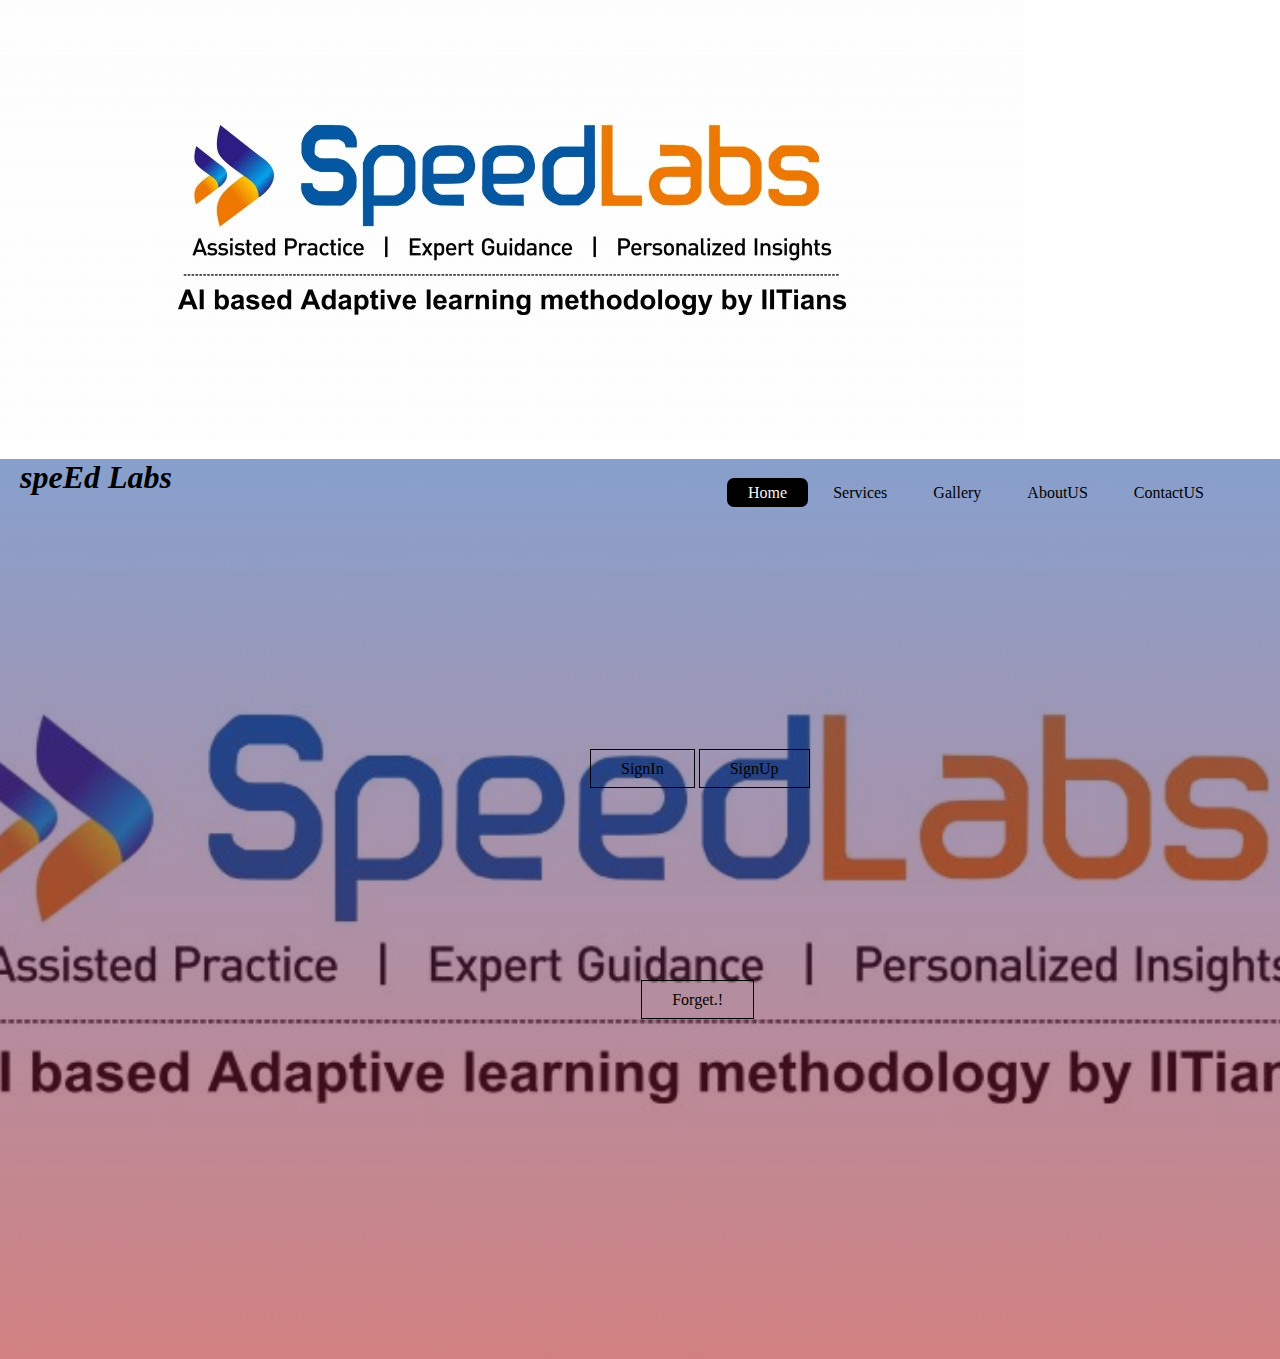
<file: index.html>
<!DOCTYPE html>
<html lang="en">
<head>
   
    <title>speED Labs</title>
    <link rel="stylesheet" href="style.css">
</head>
<body> 
    <img src="/12.jpg" alt="">
    <header>
        <div class="main">
            <ul>
                <li class="active"><a href="#">Home</a></li>
                <li><a href="#">Services</a></li>
                <li><a href="#">Gallery</a></li>
                <li><a href="#">AboutUS</a></li>
                <li><a href="#">ContactUS</a></li>
            </ul>
        </div>
    <div class="title">
        <h1>speEd Labs </h1>
    </div>
      <divv class="button">
          <a href="signIn.html" class="btn">SignIn</a>
          <a href="signup.html" class="btn">SignUp</a>
      </divv>
      <div class="button2">
        <a href="#" class="btn">Forget.!</a>
      </div>
    </header>
   
</body>
</html>
</file>
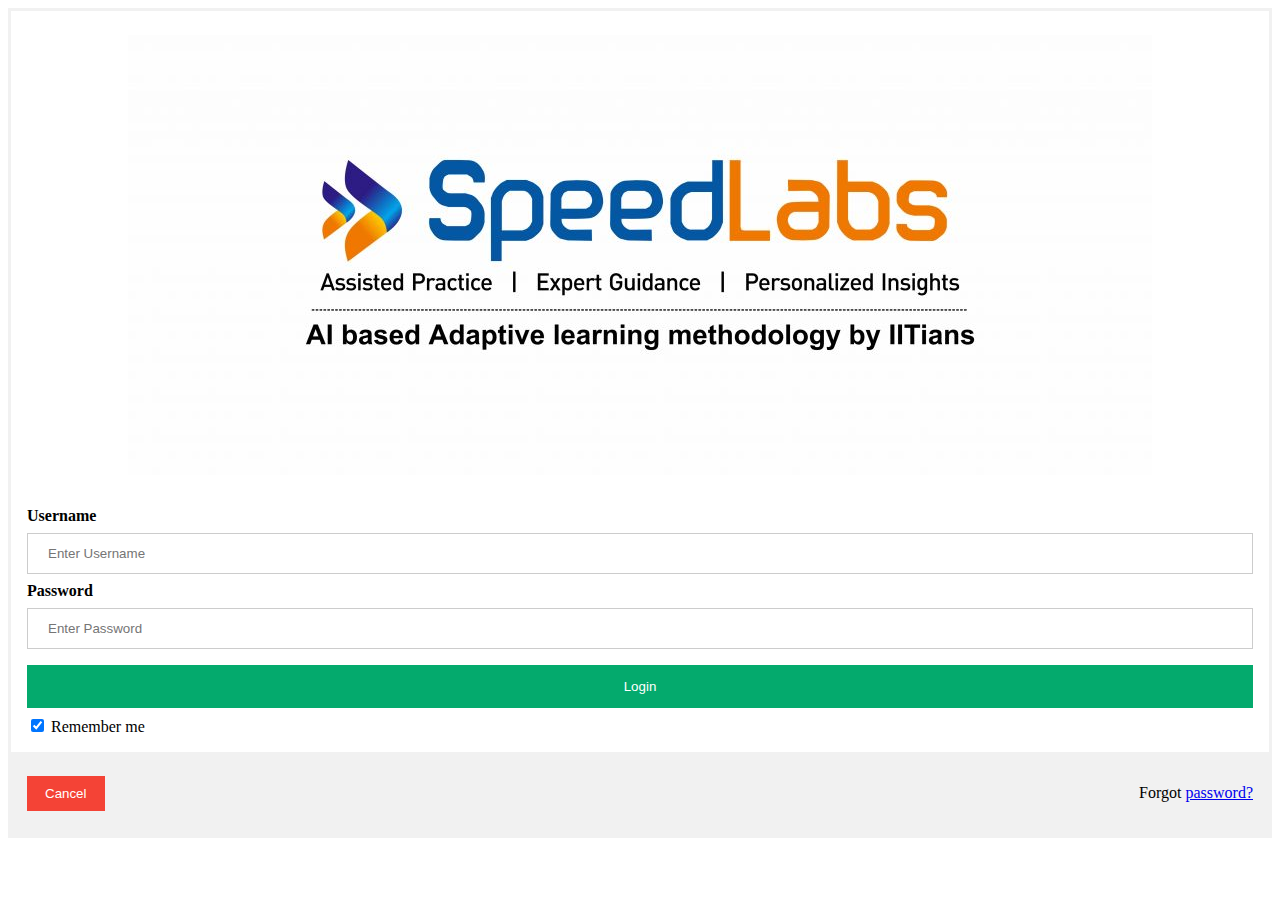
<file: signIn.html>
<!DOCTYPE html>
<html lang="en">
<head>
    <meta charset="UTF-8">
    <meta http-equiv="X-UA-Compatible" content="IE=edge">
    <meta name="viewport" content="width=device-width, initial-scale=1.0">
    <title>Document</title>
    <style>
        /* Bordered form */
form {
  border: 3px solid #f1f1f1;
}

/* Full-width inputs */
input[type=text], input[type=password] {
  width: 100%;
  padding: 12px 20px;
  margin: 8px 0;
  display: inline-block;
  border: 1px solid #ccc;
  box-sizing: border-box;
}

/* Set a style for all buttons */
button {
  background-color: #04AA6D;
  color: white;
  padding: 14px 20px;
  margin: 8px 0;
  border: none;
  cursor: pointer;
  width: 100%;
}

/* Add a hover effect for buttons */
button:hover {
  opacity: 0.5;
}

/* Extra style for the cancel button (red) */
.cancelbtn {
  width: auto;
  padding: 10px 18px;
  background-color: #f44336;
}

/* Center the avatar image inside this container */
.imgcontainer {
  text-align: center;
  margin: 24px 0 12px 0;
}

/* Avatar image */
img.avtar{
  width: 30%;
  border-radius: 50%;
}

/* Add padding to containers */
.container {
  padding: 16px;
}

/* The "Forgot password" text */
span.psw {
  float: right;
  padding-top: 16px;
}

/* Change styles for span and cancel button on extra small screens */
@media screen and (max-width: 300px) {
  span.psw {
    display: block;
    float: none;
  }
  .cancelbtn {
    width: 100%;
  }
}
    </style>
</head>
<body>
    <form action="action_page.php" method="post">
        <div class="imgcontainer">
          <img src="12.jpg">
        </div>
      
        <div class="container"> 
          <label for="uname"><b>Username</b></label>
          <input type="text" placeholder="Enter Username" name="uname" required>
      
          <label for="psw"><b>Password</b></label>
          <input type="password" placeholder="Enter Password" name="psw" required>
      
          <button type="submit">Login</button>
          <label>
            <input type="checkbox" checked="checked" name="remember"> Remember me
          </label>
        </div>
      
        <div class="container" style="background-color:#f1f1f1">
          <button type="button" class="cancelbtn">Cancel</button>
          <span class="psw">Forgot <a href="#">password?</a></span>
        </div>
      </form>
</body>
</html>
</file>
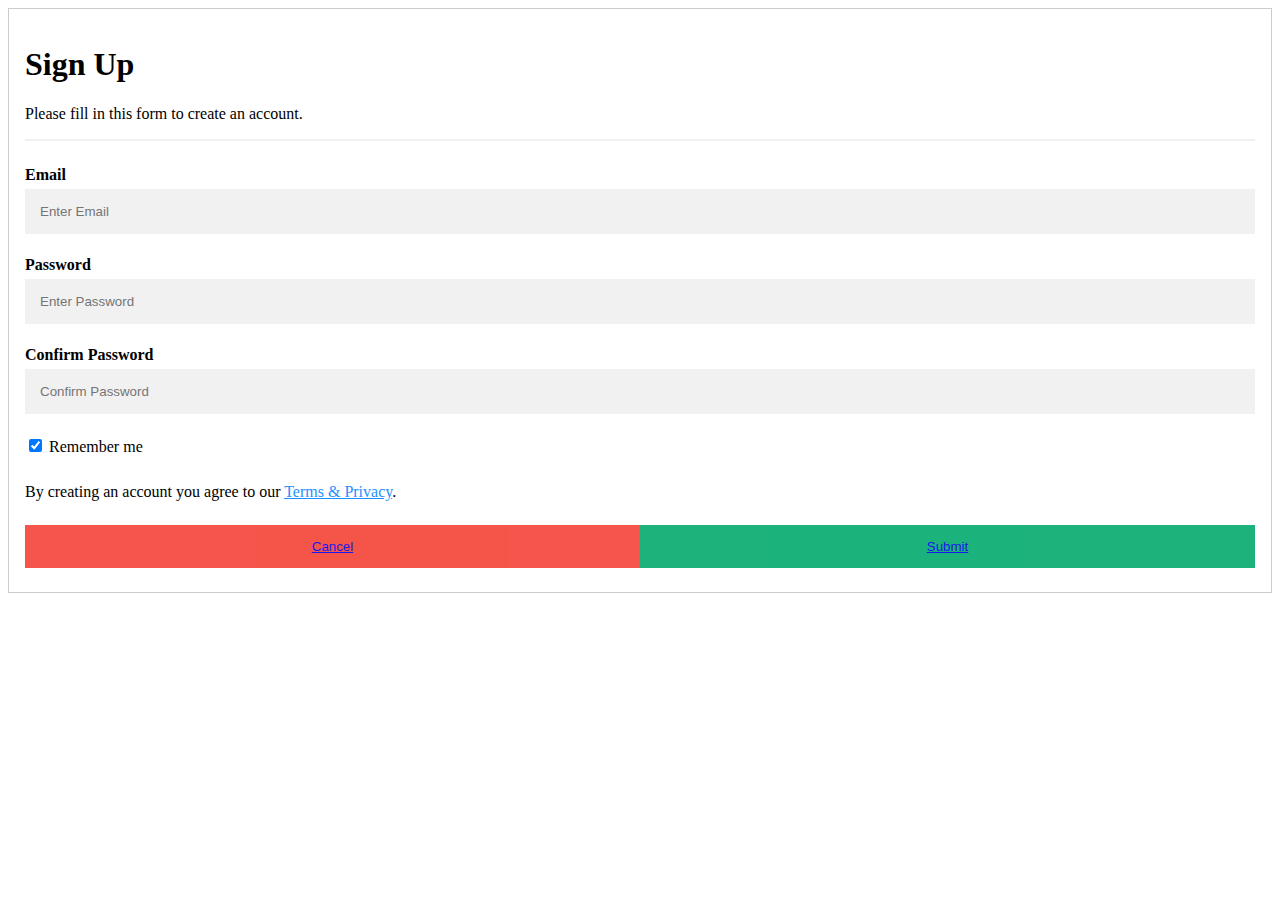
<file: signup.html>
<!DOCTYPE html>
<html lang="en">
<head>
    <meta charset="UTF-8">
    <meta http-equiv="X-UA-Compatible" content="IE=edge">
    <meta name="viewport" content="width=device-width, initial-scale=1.0">
    <title>SignUp</title>
    <style>
            * {box-sizing: border-box}

/* Full-width input fields */
  input[type=text], input[type=password] {
  width: 100%;
  padding: 15px;
  margin: 5px 0 22px 0;
  display: inline-block;
  border: none;
  background: #f1f1f1;
}

input[type=text]:focus, input[type=password]:focus {
  background-color: #ddd;
  outline: none;
}

hr {
  border: 1px solid #f1f1f1;
  margin-bottom: 25px;
}

/* Set a style for all buttons */
button {
  background-color: #04AA6D;
  color: white;
  padding: 14px 20px;
  margin: 8px 0;
  border: none;
  cursor: pointer;
  width: 100%;
  opacity: 0.9;
}

button:hover {
  opacity:0.5;
}

/* Extra styles for the cancel button */
.cancelbtn {
  padding: 14px 20px;
  background-color: #f44336;
  text-decoration: none;
}

/* Float cancel and signup buttons and add an equal width */
.cancelbtn, .signupbtn {
  float: left;
  width: 50%;
  text-decoration: none;
}

/* Add padding to container elements */
.container {
  padding: 16px;
}

/* Clear floats */
.clearfix::after {
  content: "";
  clear: both;
  display: table;
}

/* Change styles for cancel button and signup button on extra small screens */
@media screen and (max-width: 300px) {
  .cancelbtn, .signupbtn {
    width: 100%;
  }
}
    </style>
</head>
<body>
    <form action="action_page.php" style="border:1px solid #ccc">
        <div class="container">
          <h1>Sign Up</h1>
          <p>Please fill in this form to create an account.</p>
          <hr>
      
          <label for="email"><b>Email</b></label>
          <input type="text" placeholder="Enter Email" name="email" required>
      
          <label for="psw"><b>Password</b></label>
          <input type="password" placeholder="Enter Password" name="psw" required>
      
          <label for="psw-repeat"><b>Confirm Password</b></label>
          <input type="password" placeholder="Confirm Password" name="psw-repeat" required>
      
          <label>
            <input type="checkbox" checked="checked" name="remember" style="margin-bottom:15px"> Remember me
          </label>
      
          <p>By creating an account you agree to our <a href="#" style="color:dodgerblue">Terms & Privacy</a>.</p>
      
          <div class="clearfix">
            <button type="button" class="cancelbtn"><a href="index.html">Cancel</a></button>
            <button type="submit" class="signupbtn" ><a href="signIn.html">Submit</a></button>
          </div>
        </div>  
      </form>
</body>
</html>
</file>
<file: style.css>
*{
    margin: 0;
    padding: 0;
    font-family: Cambria, Cochin, Georgia, Times, 'Times New Roman', serif;
}
header{
    background-image:linear-gradient(rgba(18, 67, 156, 0.5),rgba(167, 5, 5, 0.5)) ,url("12.jpg");
    background-repeat: no-repeat;
    background-size: cover;
    height: 100vh;
    background-position:center;
}
ul{
    float: right;
    list-style-type: none;
    margin-top: 25px;
    margin-right: 15px;

}
ul li{
    display: inline-block;
}
ul li a{
    text-decoration: none;
    color: black;
    padding: 5px 20px;
    border:  1px solid transparent;
    transition: 0.6s ease;
    border-radius: 7px;
}
ul li a:hover{
    background-color: black;
    color: whitesmoke;
    
}
ul li.active a{
    background-color: black;
    color: whitesmoke;
}

.main{
    max-width: 1200px;
    margin: auto;
}
.title h1 {
    margin: 20px;
    margin-top: 15px;
    font-style: italic;
    
}
.button{
    position: absolute;
    top: 90%;
    left: 50%;
    transform: translate(-50px,-50px);
}
.btn{
    border: 1px solid black;
    padding: 10px 30px;
    color: black;
    text-decoration: none;
}
.btn:hover{
    background-color: black;
    color: whitesmoke;
}
.button2{
    position:absolute;
    
    margin: 41% 54%;
    
    transform: translate(-50px,-50px);
}
</file>
